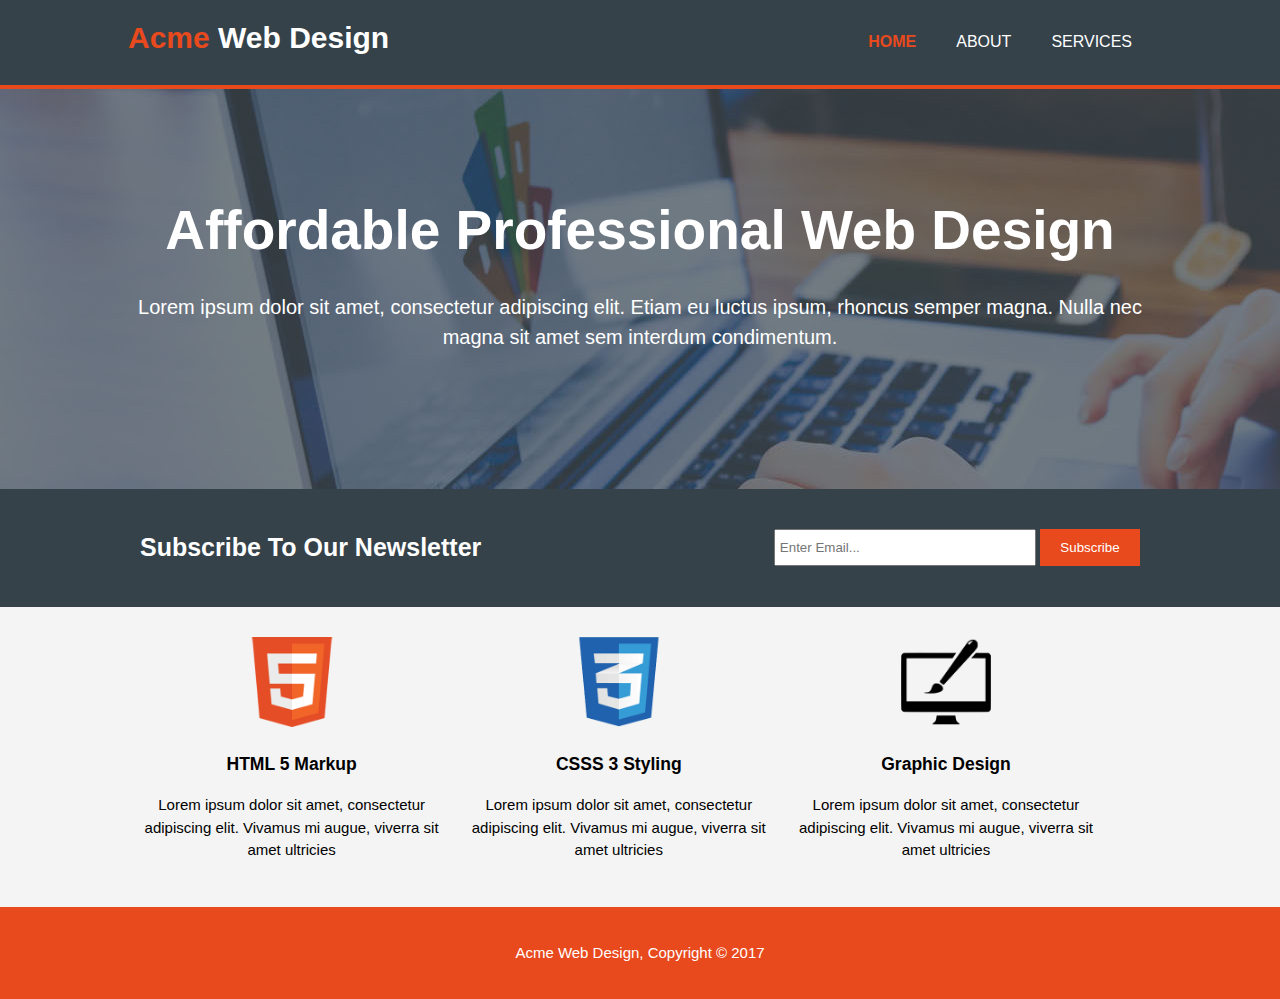
<file: index.html>
<!DOCTYPE html>
<html lang="en">
<head>
  <meta charset="utf-8">
  <meta name="viewport" content="width=device-width">
  <meta name="description" content="Affordable and professional web design">
  <meta name="keywords" content="web design, affordable web design, professional web design">
  <meta name="author" content="Brad Traversy">
  <title>Acme Web Deisgn | Welcome</title>
  <link rel="stylesheet" href="./css/style.css">
</head>

<body>
<!--Header-->   
<header>

  <div class="container">
    <div id="branding">
      <h1> <span class="highlight">Acme</span> Web Design </h1> 
    </div>

    <nav>
     <ul>
        <li> <a class= "current" href="index.html">Home</a> </li>
        <li> <a href="about.html">About</a> </li>
        <li> <a href="services.html">Services</a> </li>
     </ul>
    </nav>
  </div>

</header>



<!--Showcase--> 
<section id="showcase">

  <div class="container">
   <h1>Affordable Professional Web Design</h1>
    <p>Lorem ipsum dolor sit amet, consectetur adipiscing elit. Etiam eu luctus ipsum, rhoncus semper magna. Nulla nec magna sit amet sem interdum condimentum.</p>
  </div>

</section>



<!--Newsletter--> 
<section id="newsletter">

  <div class="container">
    <h3>Subscribe To Our Newsletter</h3>

   <form>
     <input class="email" type="email" placeholder="Enter Email..." name="">
     <button class="button" type="submit">Subscribe</button>
    </form>
  </div>

</section>



<!--Services--> 
<section id="boxes">

  <div class="container">
    <div class="box">
      <img src="img/logo_html.png">
      <h3>HTML 5 Markup</h3>
      <p>Lorem ipsum dolor sit amet, consectetur adipiscing elit. Vivamus mi augue, viverra sit amet ultricies</p>
    </div>

   <div class="box">
      <img src="img/logo_css.png">
      <h3>CSSS 3 Styling</h3>
      <p>Lorem ipsum dolor sit amet, consectetur adipiscing elit. Vivamus mi augue, viverra sit amet ultricies</p>
    </div>

    <div class="box">
      <img src="img/logo_brush.png">
      <h3>Graphic Design</h3>
      <p>Lorem ipsum dolor sit amet, consectetur adipiscing elit. Vivamus mi augue, viverra sit amet ultricies</p>
    </div>
  </div>

</section>



<!--Footer--> 
<footer>
  <p>Acme Web Design, Copyright &copy; 2017</p>
</footer>

</body>
</html>
</file>
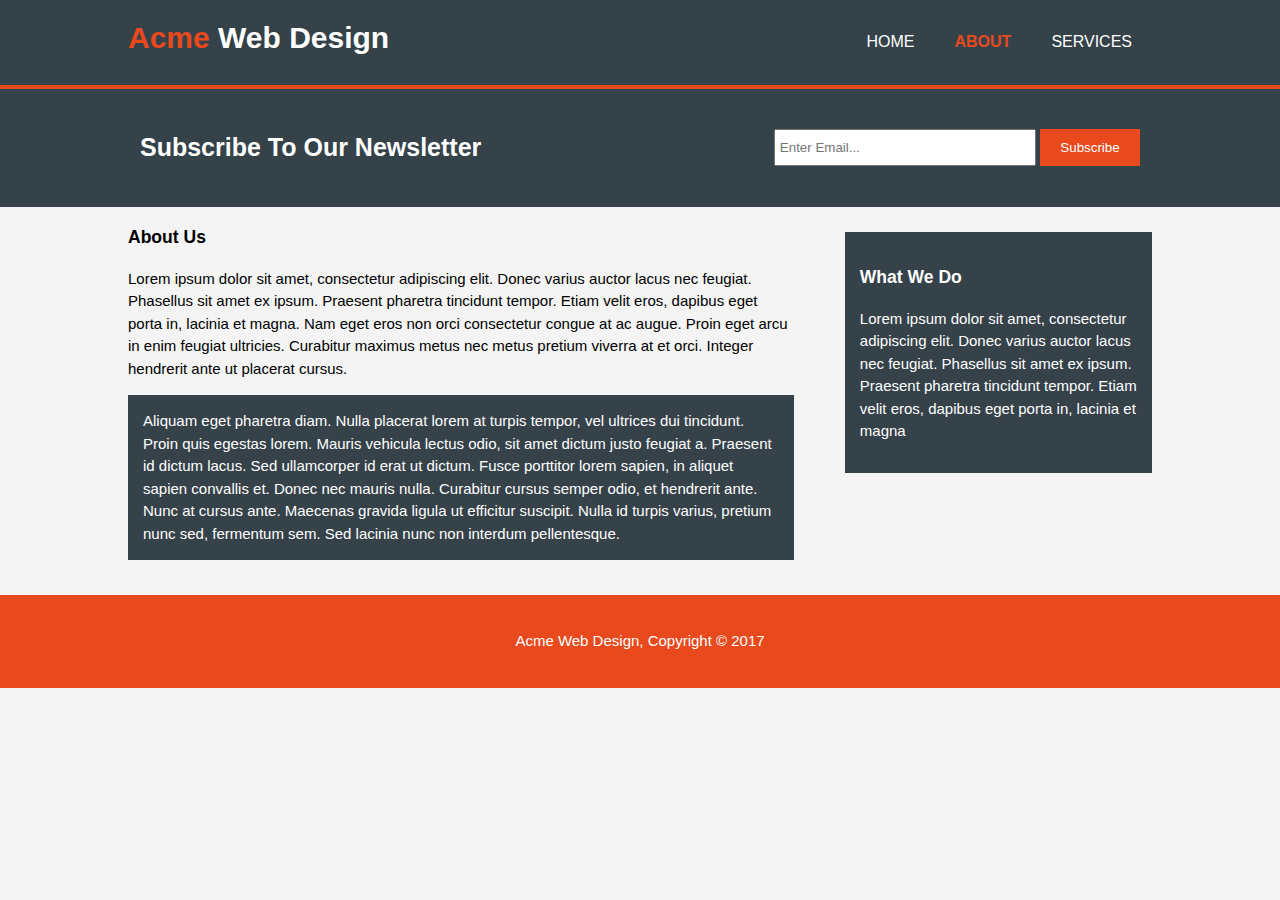
<file: about.html>
<!DOCTYPE html>
<html lang="en">
<head>
  <meta charset="utf-8">
  <meta name="viewport" content="width=device-width">
  <meta name="description" content="Affordable and professional web design">
  <meta name="keywords" content="web design, affordable web design, professional web design">
  <meta name="author" content="Brad Traversy">
  <title>Acme Web Deisgn | About</title>
  <link rel="stylesheet" href="./css/style.css">
</head>

<body>
<!--Header-->   
<header>

  <div class="container">
    <div id="branding">
      <h1> <span class="highlight">Acme</span> Web Design </h1> 
    </div>

    <nav>
     <ul>
        <li> <a href="index.html">Home</a> </li>
        <li> <a class= "current" href="about.html">About</a> </li>
        <li> <a href="services.html">Services</a> </li>
     </ul>
    </nav>
  </div>

</header>



<!--Newsletter--> 
<section id="newsletter">

  <div class="container">
    <h3>Subscribe To Our Newsletter</h3>

   <form>
     <input class="email" type="email" placeholder="Enter Email..." name="">
     <button class="button" type="submit">Subscribe</button>
    </form>
  </div>

</section>



<!--About Us--> 
<section id ="main">
  <div class="container">
    
    <article id="main-col">
      <h3 class="page-title">About Us</h3>

      <p>Lorem ipsum dolor sit amet, consectetur adipiscing elit. Donec varius auctor lacus nec feugiat. Phasellus sit amet ex ipsum. Praesent pharetra tincidunt tempor. Etiam velit eros, dapibus eget porta in, lacinia et magna. Nam eget eros non orci consectetur congue at ac augue. Proin eget arcu in enim feugiat ultricies. Curabitur maximus metus nec metus pretium viverra at et orci. Integer hendrerit ante ut placerat cursus.</p>

      <p class="dark">Aliquam eget pharetra diam. Nulla placerat lorem at turpis tempor, vel ultrices dui tincidunt. Proin quis egestas lorem. Mauris vehicula lectus odio, sit amet dictum justo feugiat a. Praesent id dictum lacus. Sed ullamcorper id erat ut dictum. Fusce porttitor lorem sapien, in aliquet sapien convallis et. Donec nec mauris nulla. Curabitur cursus semper odio, et hendrerit ante. Nunc at cursus ante. Maecenas gravida ligula ut efficitur suscipit. Nulla id turpis varius, pretium nunc sed, fermentum sem. Sed lacinia nunc non interdum pellentesque.</p>
    </article>
  
    <aside id="sidebar">
      <div class="dark">
      <h3>What We Do</h3>

      <p>Lorem ipsum dolor sit amet, consectetur adipiscing elit. Donec varius auctor lacus nec feugiat. Phasellus sit amet ex ipsum. Praesent pharetra tincidunt tempor. Etiam velit eros, dapibus eget porta in, lacinia et magna</p>
      </div>
    </aside>


  </div>
</section>



<!--Footer--> 
<footer>
  <p>Acme Web Design, Copyright &copy; 2017</p>
</footer>

</body>
</html>
</file>
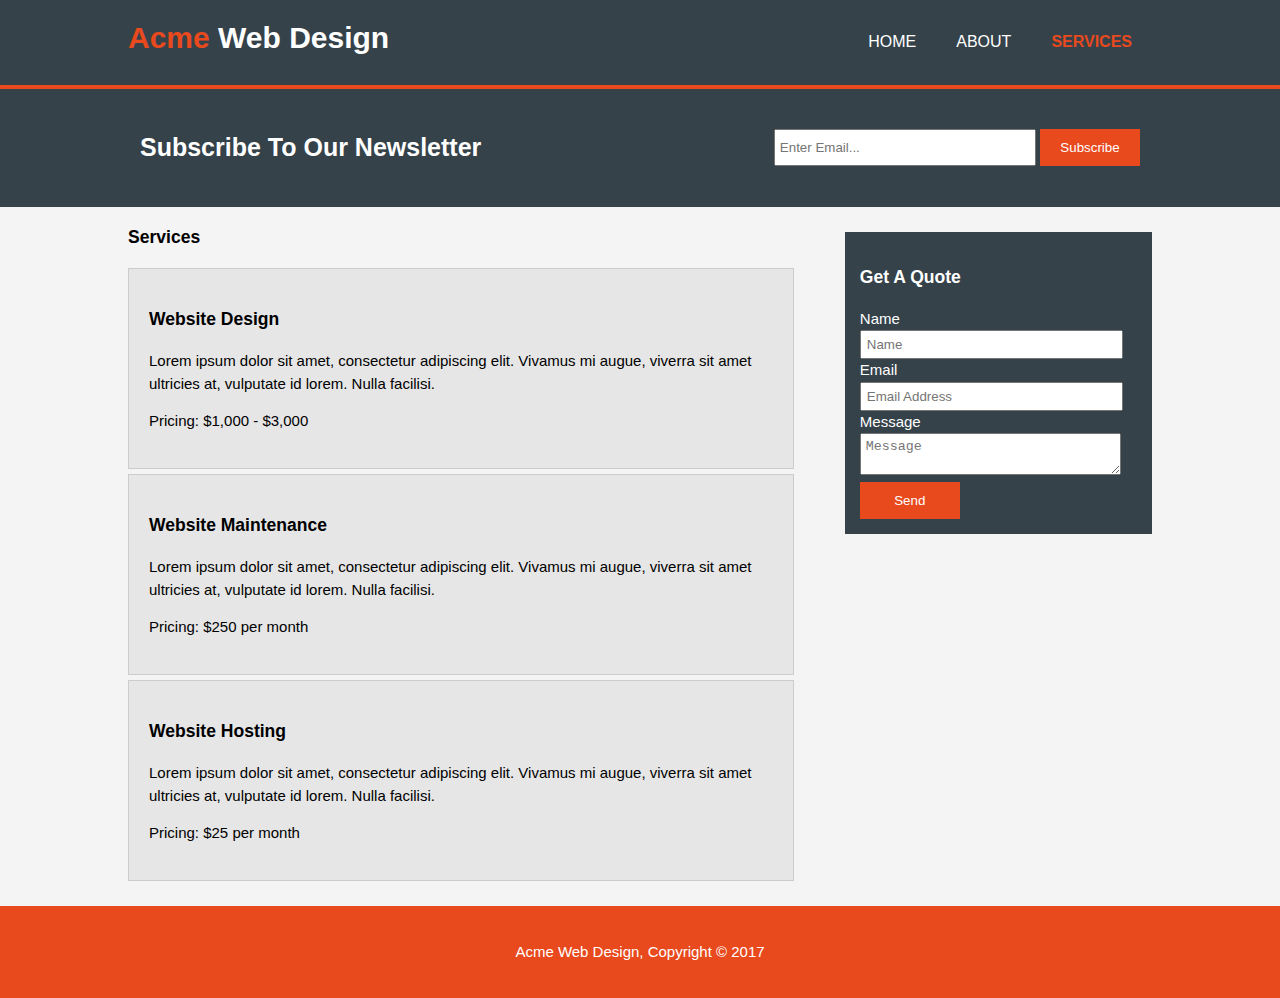
<file: services.html>
<!DOCTYPE html>
<html lang="en">
<head>
  <meta charset="utf-8">
  <meta name="viewport" content="width=device-width">
  <meta name="description" content="Affordable and professional web design">
  <meta name="keywords" content="web design, affordable web design, professional web design">
  <meta name="author" content="Brad Traversy">
  <title>Acme Web Deisgn | About</title>
  <link rel="stylesheet" href="./css/style.css">
</head>

<body>
<!--Header-->   
<header>

  <div class="container">
    <div id="branding">
      <h1> <span class="highlight">Acme</span> Web Design </h1> 
    </div>

    <nav>
     <ul>
        <li> <a href="index.html">Home</a> </li>
        <li> <a href="about.html">About</a> </li>
        <li> <a class= "current" href="services.html">Services</a> </li>
     </ul>
    </nav>
  </div>

</header>



<!--Newsletter--> 
<section id="newsletter">

  <div class="container">
    <h3>Subscribe To Our Newsletter</h3>

   <form>
     <input class="email" type="email" placeholder="Enter Email...">
     <button class="button" type="submit">Subscribe</button>
    </form>
  </div>

</section>



<!--Services--> 
<section id ="main">
  <div class="container">
    
    <article id="main-col">
      <h3 class="page-title">Services</h3>

      <ul id="services">

        <li> 
          <h3>Website Design</h3> 
          <p>Lorem ipsum dolor sit amet, consectetur adipiscing elit. Vivamus mi augue, viverra sit amet ultricies at, vulputate id lorem. Nulla facilisi.</p>
          <p>Pricing: $1,000 - $3,000</p>
        </li>   

        <li> 
          <h3>Website Maintenance</h3> 
          <p>Lorem ipsum dolor sit amet, consectetur adipiscing elit. Vivamus mi augue, viverra sit amet ultricies at, vulputate id lorem. Nulla facilisi.</p>
          <p>Pricing: $250 per month</p>
        </li>     

        <li> 
          <h3>Website Hosting</h3> 
          <p>Lorem ipsum dolor sit amet, consectetur adipiscing elit. Vivamus mi augue, viverra sit amet ultricies at, vulputate id lorem. Nulla facilisi.</p>
          <p>Pricing: $25 per month</p>
        </li> 

      </ul>
    </article>
  
    <aside id="sidebar">
    <div class="dark">

      <h3>Get A Quote</h3>

      <form class="quote">
         <div>
           <label>Name</label><br>
           <input type="text" placeholder="Name">
         </div>
          <div>
            <label>Email</label><br>
            <input type="email" placeholder="Email Address">
          </div>
           <div>
             <label>Message</label><br>
             <textarea placeholder="Message"></textarea>
           </div>
            <button class="button" type="submit">Send</button>
      </form>
     

    </div>
    </aside>


  </div>
</section>



<!--Footer--> 
<footer>
  <p>Acme Web Design, Copyright &copy; 2017</p>
</footer>

</body>
</html>
</file>
<file: css/style.css>
body {
  font-family: "Arial", Helvetica, Sans-serif;
  font-size: 15px;
  line-height: 1.5;
  background: #f4f4f4;
  margin: 0;
  padding: 0;
}

.container {
  width: 80%;
  margin: auto;
  overflow: hidden;
}

ul {
  margin: 0;
  padding: 0;
}

.button {
  height: 37px;
  width: 100px;
  background: #e8491d;
  color: #ffffff;
  padding: 0 20px;
  border: 0; 
 }

.dark {
  padding: 15px;
  background: #35424a;
  color: #ffffff;s
  margin: 10px 0;
}

/*========================
  Header
 =========================*/
 header {
  background: #35424a;
  color: #ffffff;
  padding-top: 15px;
  min-height: 70px;
  border-bottom: #e8491d 4px solid;
 }

 header a {
  color: #ffffff;
  text-decoration: none;
  text-transform: uppercase;
  font-size: 16px;
 }

header li {
  float: left;
  display: inline;
  padding: 0 20px;
}

header h1 {
  margin: 0; 
}

header nav {
  float: right;
  margin-top: 15px;
}

#branding {
  float: left;
}

.highlight, .current {
  color: #e8491d;
  font-weight: bold;
}

header a:hover {
  font-weight: bold;
  color: #cccccc;
}



/*========================
  Showcase
 =========================*/
 #showcase {
  min-height: 400px;
  background: url(../img/showcase.jpg) no-repeat 0 -400px;
  color: #ffffff;
  text-align: center;
 }

 #showcase h1 {
  font-size: 55px;
  margin-top: 100px;
  margin-bottom: 10px;
 }

 #showcase p {
  font-size: 20px;
 }



 /*========================
  Newsletter
 =========================*/
 #newsletter {
  background: #35424a;
  color: #ffffff;
  padding: 15px;
 }

 #newsletter h3 {
  float: left;
  font-size: 25px;
 }

 #newsletter form {
  float: right;
  margin-top: 25px;
 }

 .email {
  padding: 4px;
  height: 25px;
  width: 250px;
 }

 
 
  /*========================
  Services
 =========================*/
 #boxes {
   padding-top: 20px; 
 }

 .box {
  float: left;
  width: 30%;
  padding: 10px;
  text-align: center;
 }

 .box img {
  width: 90px;
 }



  /*========================
  About Us Page
 =========================*/
#main-col {
  float: left;
  width: 65%;
}

#sidebar {
  float: right;
  width: 30%;
 margin-top: 25px;
}



/*=========================
  Services Page
 =========================*/
ul#services li {
  list-style: none;
  padding: 20px;
  border: #cccccc solid 1px;
  margin-bottom: 5px;
  background: #e6e6e6; 
}

.quote input, .quote textarea {
  width: 90%;
  padding: 5px;
}


/*=========================
  Footer
 =========================*/
 footer {
  text-align: center;
  background: #e8491d;
  color: #ffffff; 
  padding: 20px;
  margin-top: 20px;
 }



/*=========================
  Media
 =========================*/
 @media(max-width: 768px){
  header #branding,
  header nav,
  header nav li,
  #newsletter h1,
  #newsletter form,
  #boxes .box,
  article#main-col,
  aside#sidebar{
    float:none;
    text-align:center;
    width:100%;
  }

  header{
    padding-bottom:20px;
  }

  #showcase h1{
    margin-top:40px;
  }

  #newsletter button, .quote button{
    display:block;
    width:100%;
  }

  #newsletter form .email, .quote input, .quote textarea{
    width:100%;
    margin-bottom:5px;
  }
}
</file>
